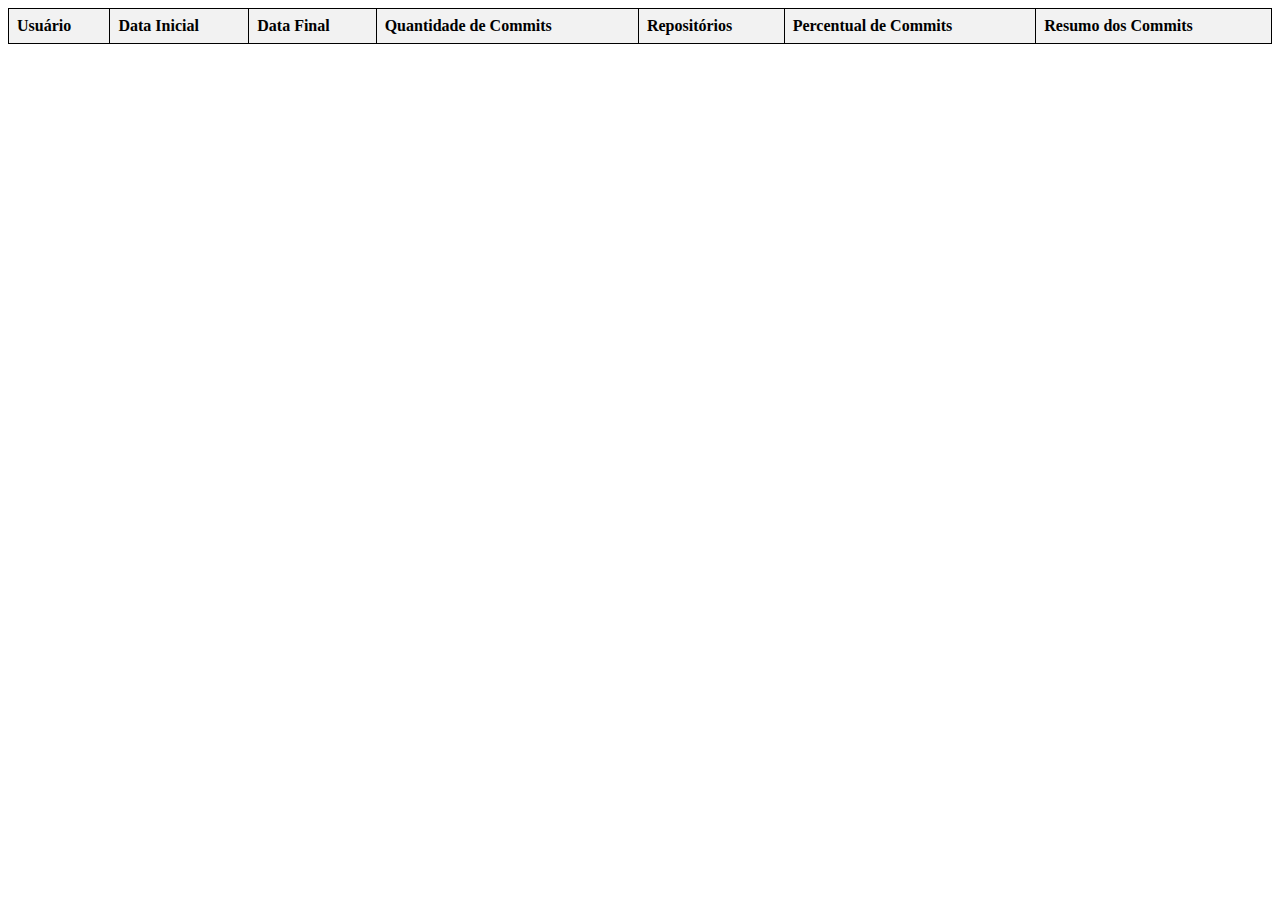
<file: tabela.html>
<!DOCTYPE html>
<html>
  <head>
    <title>Exemplo de tabela com JSON</title>
    <style>
      table {
        border-collapse: collapse;
        width: 100%;
      }

      th,
      td {
        border: 1px solid black;
        padding: 8px;
        text-align: left;
      }

      th {
        background-color: #f2f2f2;
      }

      tr:nth-child(even) {
        background-color: #f2f2f2;
      }

      tr:hover {
        background-color: #ddd;
      }

      .commit-cell {
        position: relative;
      }

      .commit-tooltip {
        display: none;
        position: absolute;
        background-color: #f2f2f2;
        border: 1px solid black;
        padding: 8px;
        z-index: 1;
      }

      .commit-cell:hover .commit-tooltip {
        display: block;
      }
    </style>
  </head>
  <body>
    <table>
      <thead>
        <tr>
          <th>Usuário</th>
          <th>Data Inicial</th>
          <th>Data Final</th>
          <th>Quantidade de Commits</th>
          <th>Repositórios</th>
          <th>Percentual de Commits</th>
          <th>Resumo dos Commits</th>
        </tr>
      </thead>
      <tbody id="table-body">
      </tbody>
    </table>

    <script>
      fetch("http://localhost:8080/commit")
        .then(response => response.json())
        .then(jsonData => {
          const tableBody = document.getElementById("table-body");

          jsonData.forEach(data => {
            const row = tableBody.insertRow();

            row.insertCell().appendChild(document.createTextNode(data.nameUser));
            row.insertCell().appendChild(document.createTextNode(data.initDate));
            row.insertCell().appendChild(document.createTextNode(data.finalDate));
            row.insertCell().appendChild(document.createTextNode(data.countCommit));
            row.insertCell().appendChild(document.createTextNode(data.repositories.map(repo => repo.name).join(", ")));
            row.insertCell().appendChild(document.createTextNode(data.percentualCommit));
            row.insertCell().appendChild(document.createTextNode(data.resumeCommit.join(", ")));
          });
        })
        .catch(error => {
          console.error("Erro ao obter o JSON:", error);
        });
    </script>
    <script>
      // Adiciona um tooltip aos commits
      const commitCells = document.querySelectorAll(".commit-cell");
      commitCells.forEach(cell => {
        const tooltip = document.createElement("div");
        tooltip.className = "commit-tooltip";
        tooltip.textContent = cell.dataset.commits;
        cell.appendChild(tooltip);
      });
    </script>
  </body>
</html>
</file>
